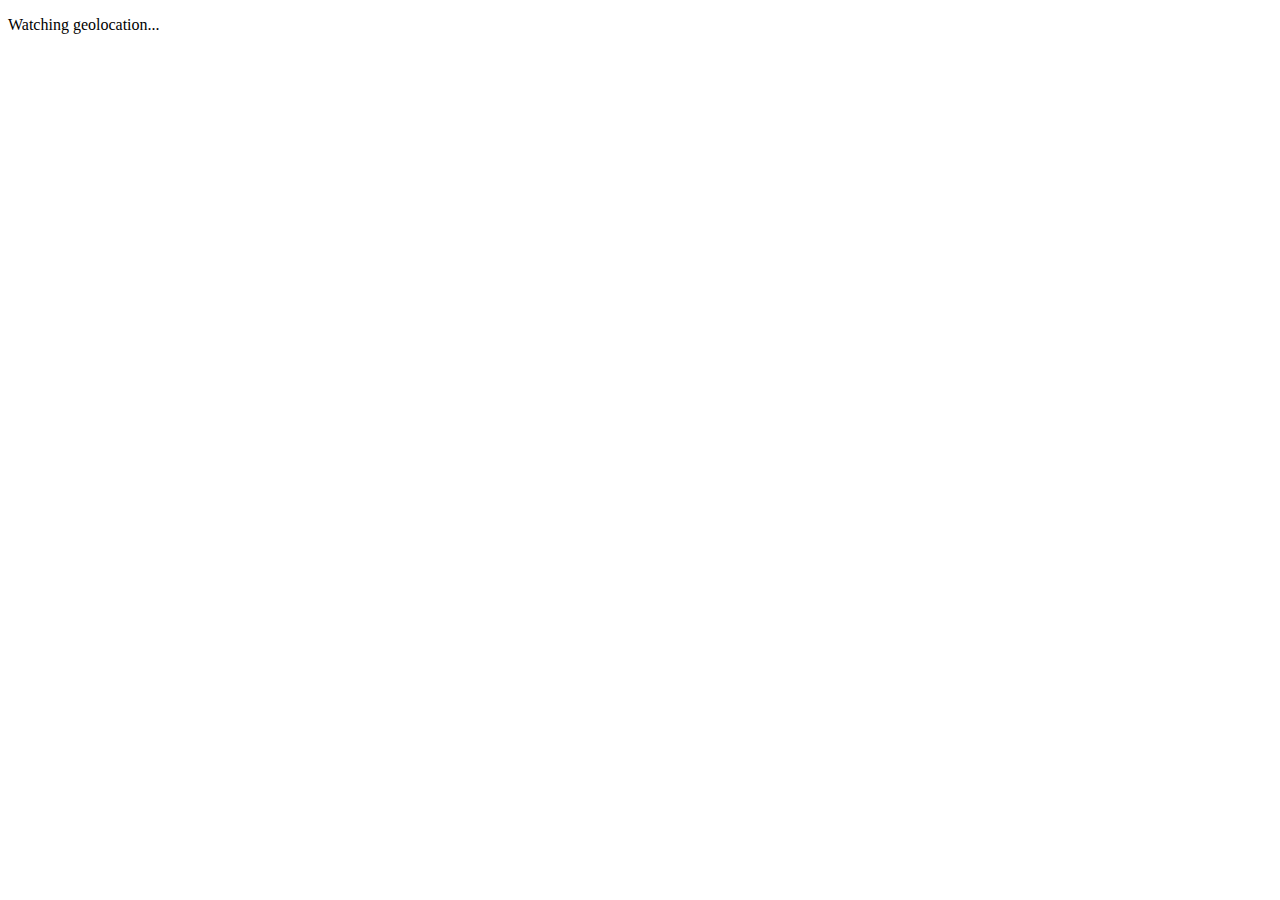
<file: example/assets/www/index6.html>
<!DOCTYPE html>
<html>
  <head>
    <title>Device Properties Example</title>

    <script type="text/javascript" charset="utf-8" src="cordova-1.5.0.js"></script>
    <script type="text/javascript" charset="utf-8">

    // Wait for PhoneGap to load
    //
    document.addEventListener("deviceready", onDeviceReady, false);

    var watchID = null;

    // PhoneGap is ready
    //
    function onDeviceReady() {
        // Update every 3 seconds
        var options = { enableHighAccuracy: true };
        watchID = navigator.geolocation.watchPosition(onSuccess, onError, options);
    }

    // onSuccess Geolocation
    //
    function onSuccess(position) {
        var element = document.getElementById('geolocation');
        element.innerHTML = 'Latitude: '  + position.coords.latitude      + '<br />' +
                            'Longitude: ' + position.coords.longitude     + '<br />' +
                            '<hr />'      + element.innerHTML;
    }

    // onError Callback receives a PositionError object

 //
    function onError(error) {
        alert('code: '    + error.code    + '\n' +
              'message: ' + error.message + '\n');
    }

    </script>
  </head>
  <body>
    <p id="geolocation">Watching geolocation...</p>
  </body>
</html>
</file>
